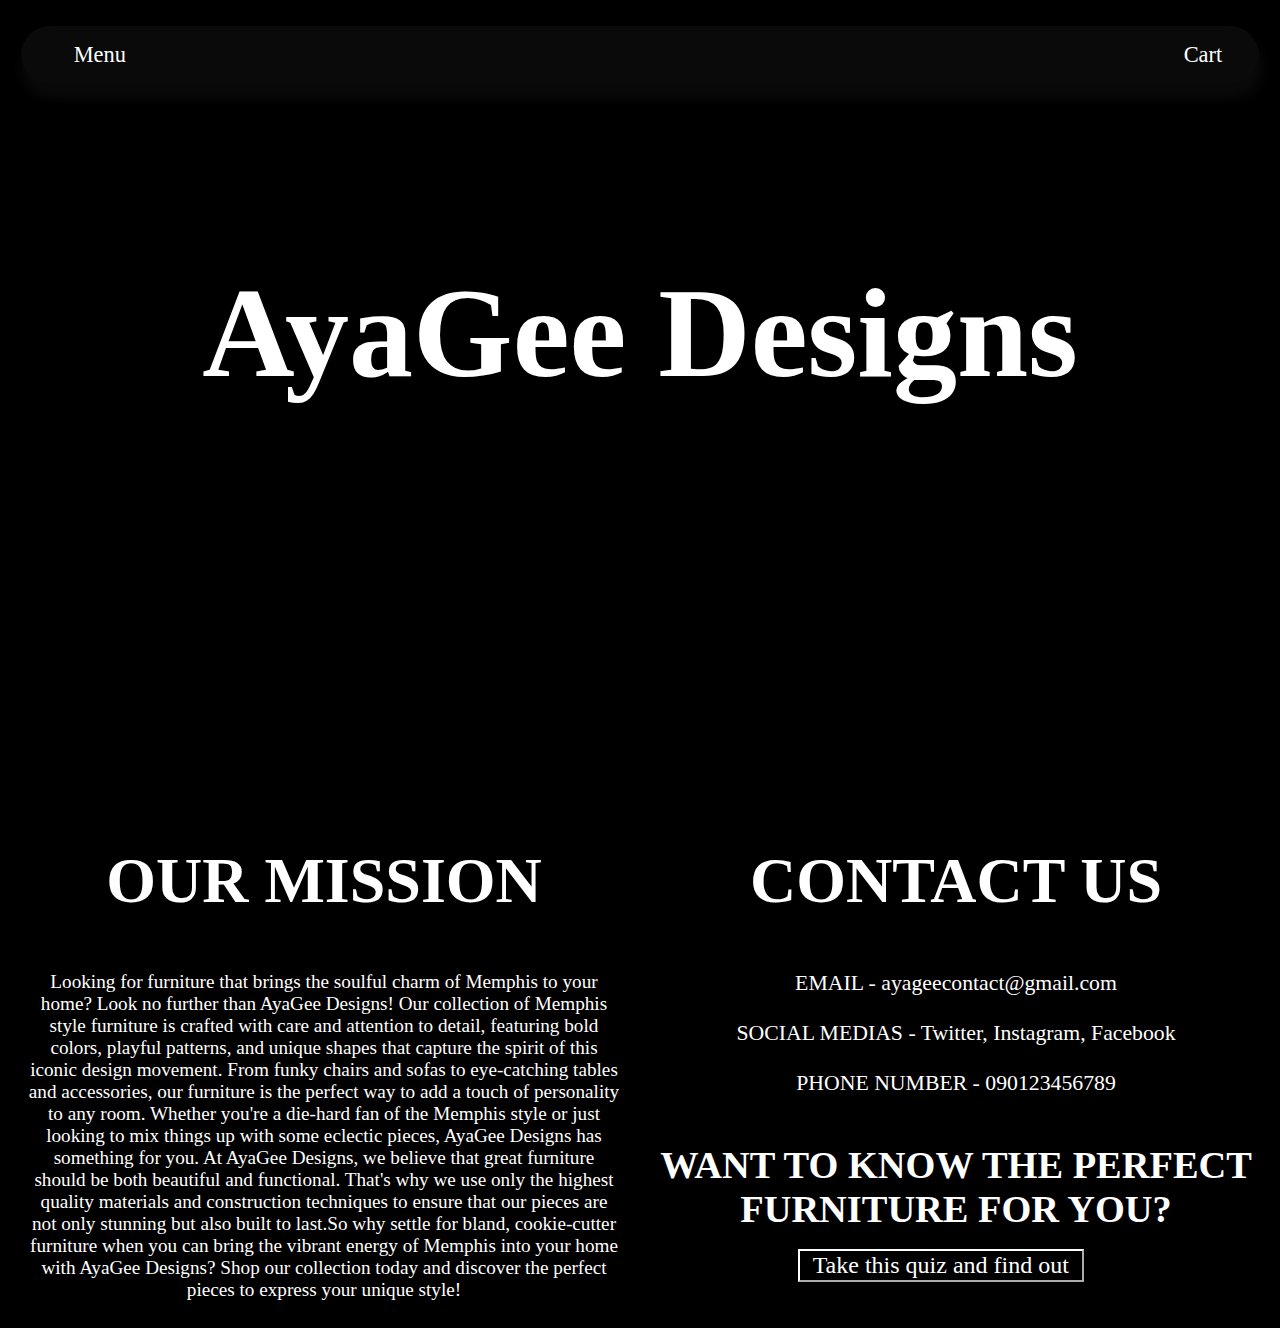
<file: index.html>
<head>
    <title>Homepage</title>
     <meta name="handheldfriendly" content="true">
  	<meta name="mobileoptimized" content="240">
  	<meta name="viewport" content="width=device-width,initial-scale=1">
  <link rel="stylesheet" href="index.css">
    </head>
<body>
  <div class="title">
  <br>
 <nav>
      <ul class="class-navigationbar">
<div class="dropdown">
  <button class="dropbtn">Menu</button>
        <div class="dropdown-content">
    <a href="index.html">Home</a>
    <a href="products.html">Products</a>
    <a href="abt.html">About Us</a>
    <a href="quiz1.html">Quiz!</a>
  </div>
  </ul>
       
  <a href="cart.html" class="split"> Cart</a>
      
    </nav>
  <h1 class="name">
 <br>AyaGee Designs<br><br><br>
   </h1>
   <div class="row">
  <div class="column">
    <h2>OUR MISSION</h2>
    <p class="paragraph">Looking for furniture that brings the soulful charm of Memphis to your home? Look no further than AyaGee Designs! Our collection of Memphis style furniture is crafted with care and attention to detail, featuring bold colors, playful patterns, and unique shapes that capture the spirit of this iconic design movement. From funky chairs and sofas to eye-catching tables and accessories, our furniture is the perfect way to add a touch of personality to any room. Whether you're a die-hard fan of the Memphis style or just looking to mix things up with some eclectic pieces, AyaGee Designs has something for you. At AyaGee Designs, we believe that great furniture should be both beautiful and functional. That's why we use only the highest quality materials and construction techniques to ensure that our pieces are not only stunning but also built to last.So why settle for bland, cookie-cutter furniture when you can bring the vibrant energy of Memphis into your home with AyaGee Designs? Shop our collection today and discover the perfect pieces to express your unique style!</p>
  </div>
  <div class="column">
    <h2>CONTACT US</h2>
    <p class="info">EMAIL - ayageecontact@gmail.com <br><br>
SOCIAL MEDIAS - Twitter, Instagram, Facebook<br><br>
      PHONE NUMBER - 090123456789<br><br></p>
<h3> WANT TO KNOW THE PERFECT FURNITURE FOR YOU?</h3><br>
       <a href="quiz1.html"><button>Take this quiz and find out</button></a><br><br>
</div>
</file>
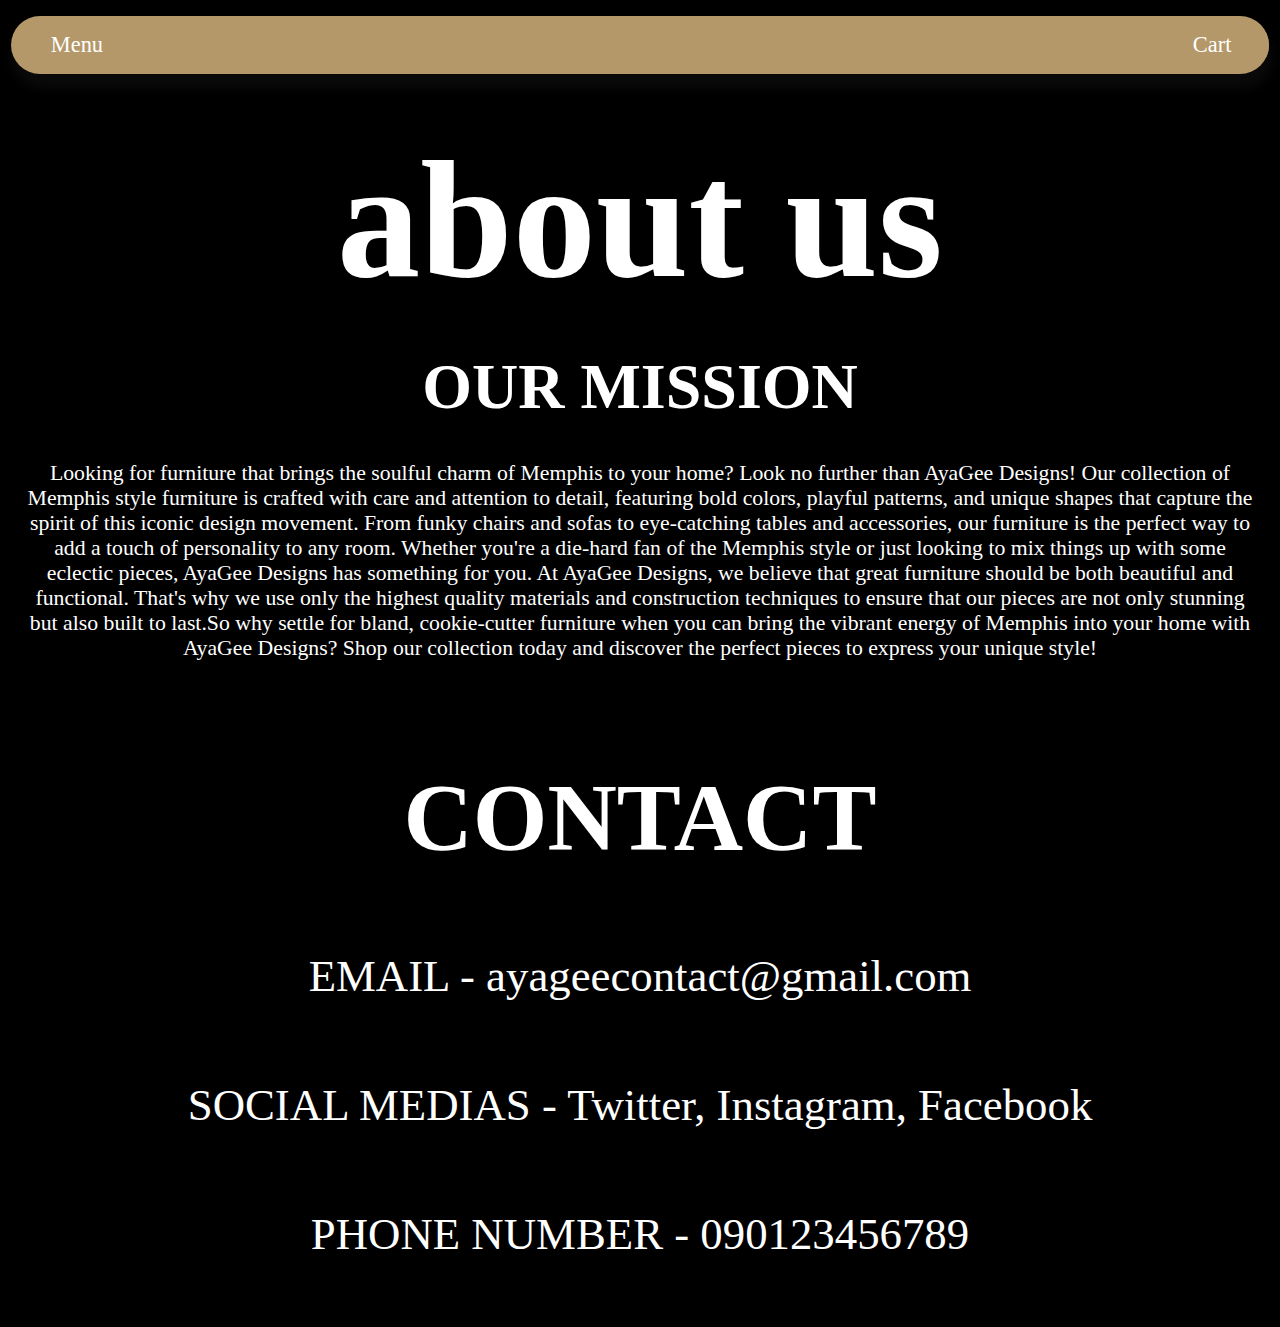
<file: abt us.html>
<link rel="stylesheet" type="text/css" href="home.css" />
<html>
  <head> 
    <title> AyaGee Designs About Us Page </title> 
  </head>
  <body>
  <div class="title">
    <br>
    <nav>
      <ul class="class-navigationbar">
<div class="dropdown">
  <button class="dropbtn">Menu</button>
        <div class="dropdown-content">
    <a href="#">Home</a>
    <a href="#">Products</a>
    <a href="#">About Us</a>
    <a href="#">Quiz!</a>
  </div>
  </ul>
       
  <a href="#" class="split"> Cart</a>
      
    </nav>
    <h1> about us </h1>
    <h2> OUR MISSION </h2>
    <p> Looking for furniture that brings the soulful charm of Memphis to your home? Look no further than AyaGee Designs! Our collection of Memphis style furniture is crafted with care and attention to detail, featuring bold colors, playful patterns, and unique shapes that capture the spirit of this iconic design movement. 
 From funky chairs and sofas to eye-catching tables and accessories, our furniture is the perfect way to add a touch of personality to any room. Whether you're a die-hard fan of the Memphis style or just looking to mix things up with some eclectic pieces, AyaGee Designs has something for you. 
At AyaGee Designs, we believe that great furniture should be both beautiful and functional. That's why we use only the highest quality materials and construction techniques to ensure that our pieces are not only stunning but also built to last.So why settle for bland, cookie-cutter furniture when you can bring the vibrant energy of Memphis into your home with AyaGee Designs? Shop our collection today and discover the perfect pieces to express your unique style! </p> 
    
    <div class="title2">
      <h1 class="contact"> CONTACT </h1>
      <aside class="asd1"> EMAIL - ayageecontact@gmail.com </aside> 
      <aside class="asd2"> SOCIAL MEDIAS - Twitter, Instagram, Facebook </aside> 
      <aside class="asd3"> PHONE NUMBER - 090123456789 </aside> 
      </body>
</file>
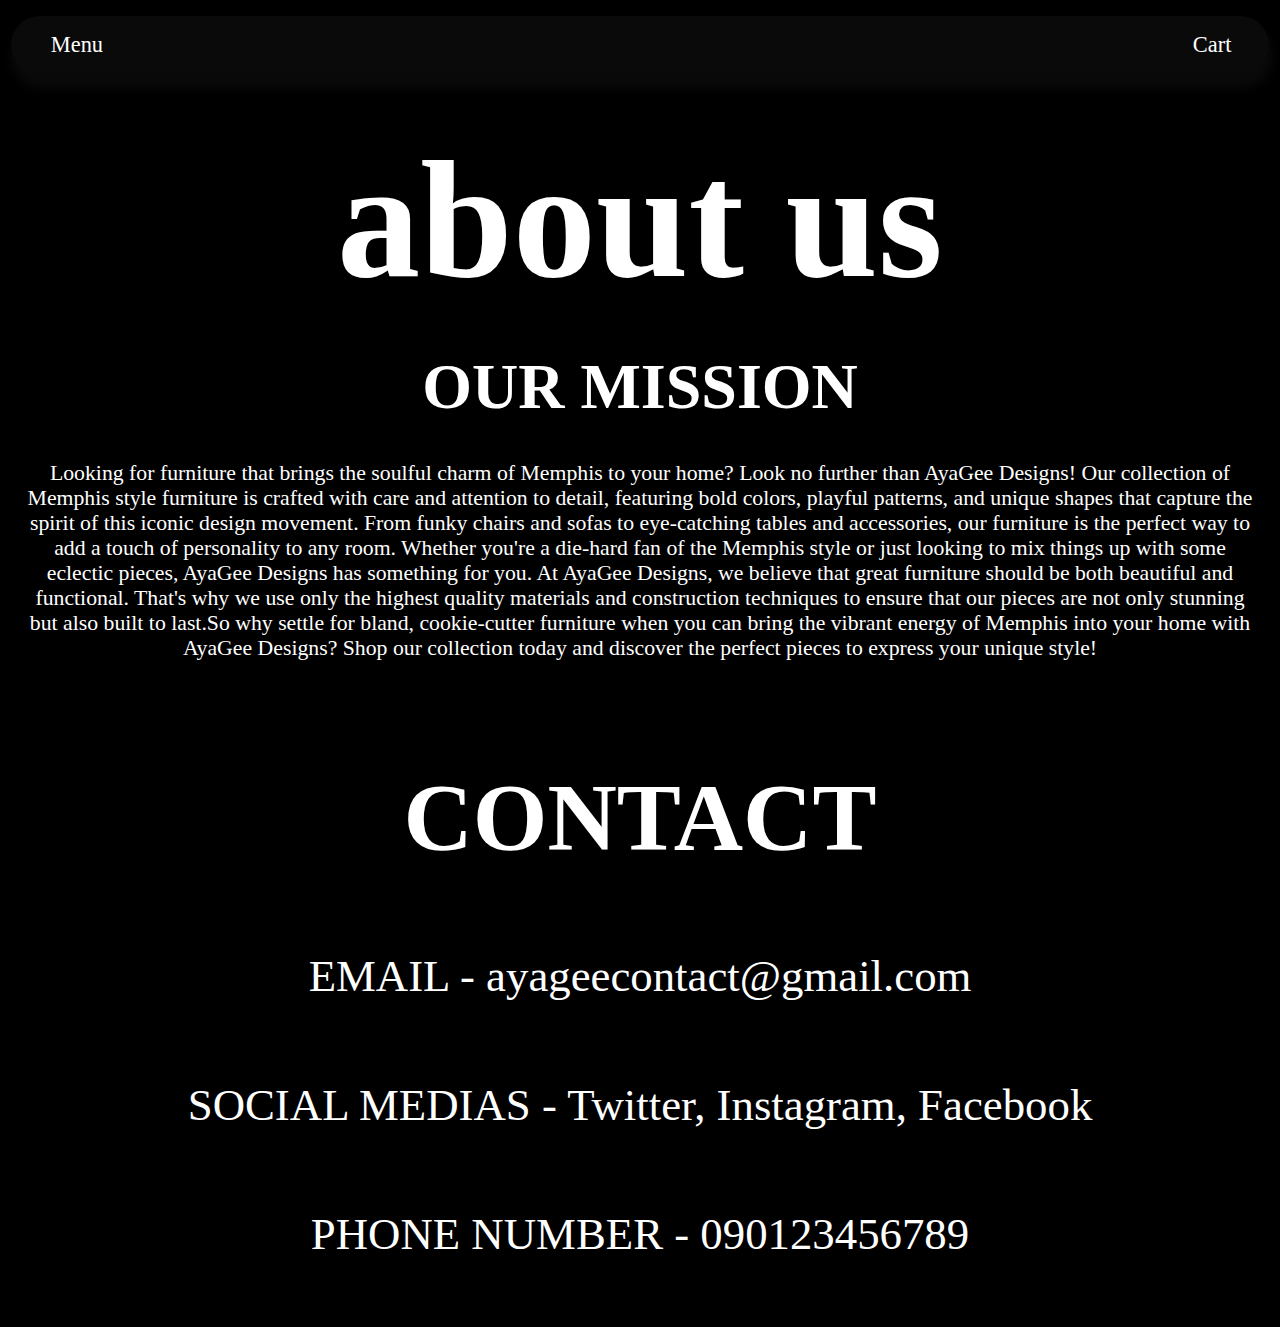
<file: abt.html>
<html>
  <head> 
    <title> AyaGee Designs About Us Page </title> 
    <link rel="stylesheet" href="abt.css">
    <meta name="handheldfriendly" content="true">
  	<meta name="mobileoptimized" content="240">
  	<meta name="viewport" content="width=device-width,initial-scale=1">
  </head>
  <body>
  <div class="title">
    <br>
    <nav>
      <ul class="class-navigationbar">
<div class="dropdown">
  <button class="dropbtn">Menu</button>
        <div class="dropdown-content">
    <a href="index.html">Home</a>
    <a href="products.html">Products</a>
    <a href="abt.html">About Us</a>
    <a href="quiz1.html">Quiz!</a>
  </div>
  </ul>
       
  <a href="cart.html" class="split"> Cart</a>
      
    </nav>
    <h1> about us </h1>
    <h2> OUR MISSION </h2>
    <p> Looking for furniture that brings the soulful charm of Memphis to your home? Look no further than AyaGee Designs! Our collection of Memphis style furniture is crafted with care and attention to detail, featuring bold colors, playful patterns, and unique shapes that capture the spirit of this iconic design movement. 
 From funky chairs and sofas to eye-catching tables and accessories, our furniture is the perfect way to add a touch of personality to any room. Whether you're a die-hard fan of the Memphis style or just looking to mix things up with some eclectic pieces, AyaGee Designs has something for you. 
At AyaGee Designs, we believe that great furniture should be both beautiful and functional. That's why we use only the highest quality materials and construction techniques to ensure that our pieces are not only stunning but also built to last.So why settle for bland, cookie-cutter furniture when you can bring the vibrant energy of Memphis into your home with AyaGee Designs? Shop our collection today and discover the perfect pieces to express your unique style! </p> 
    
    <div class="title2">
      <h1 class="contact"> CONTACT </h1>
      <aside class="asd1"> EMAIL - ayageecontact@gmail.com </aside> 
      <aside class="asd2"> SOCIAL MEDIAS - Twitter, Instagram, Facebook </aside> 
      <aside class="asd3"> PHONE NUMBER - 090123456789 </aside> 
     
      </body>
       <script type="text/javascript" src="abt.js"></script>
</file>
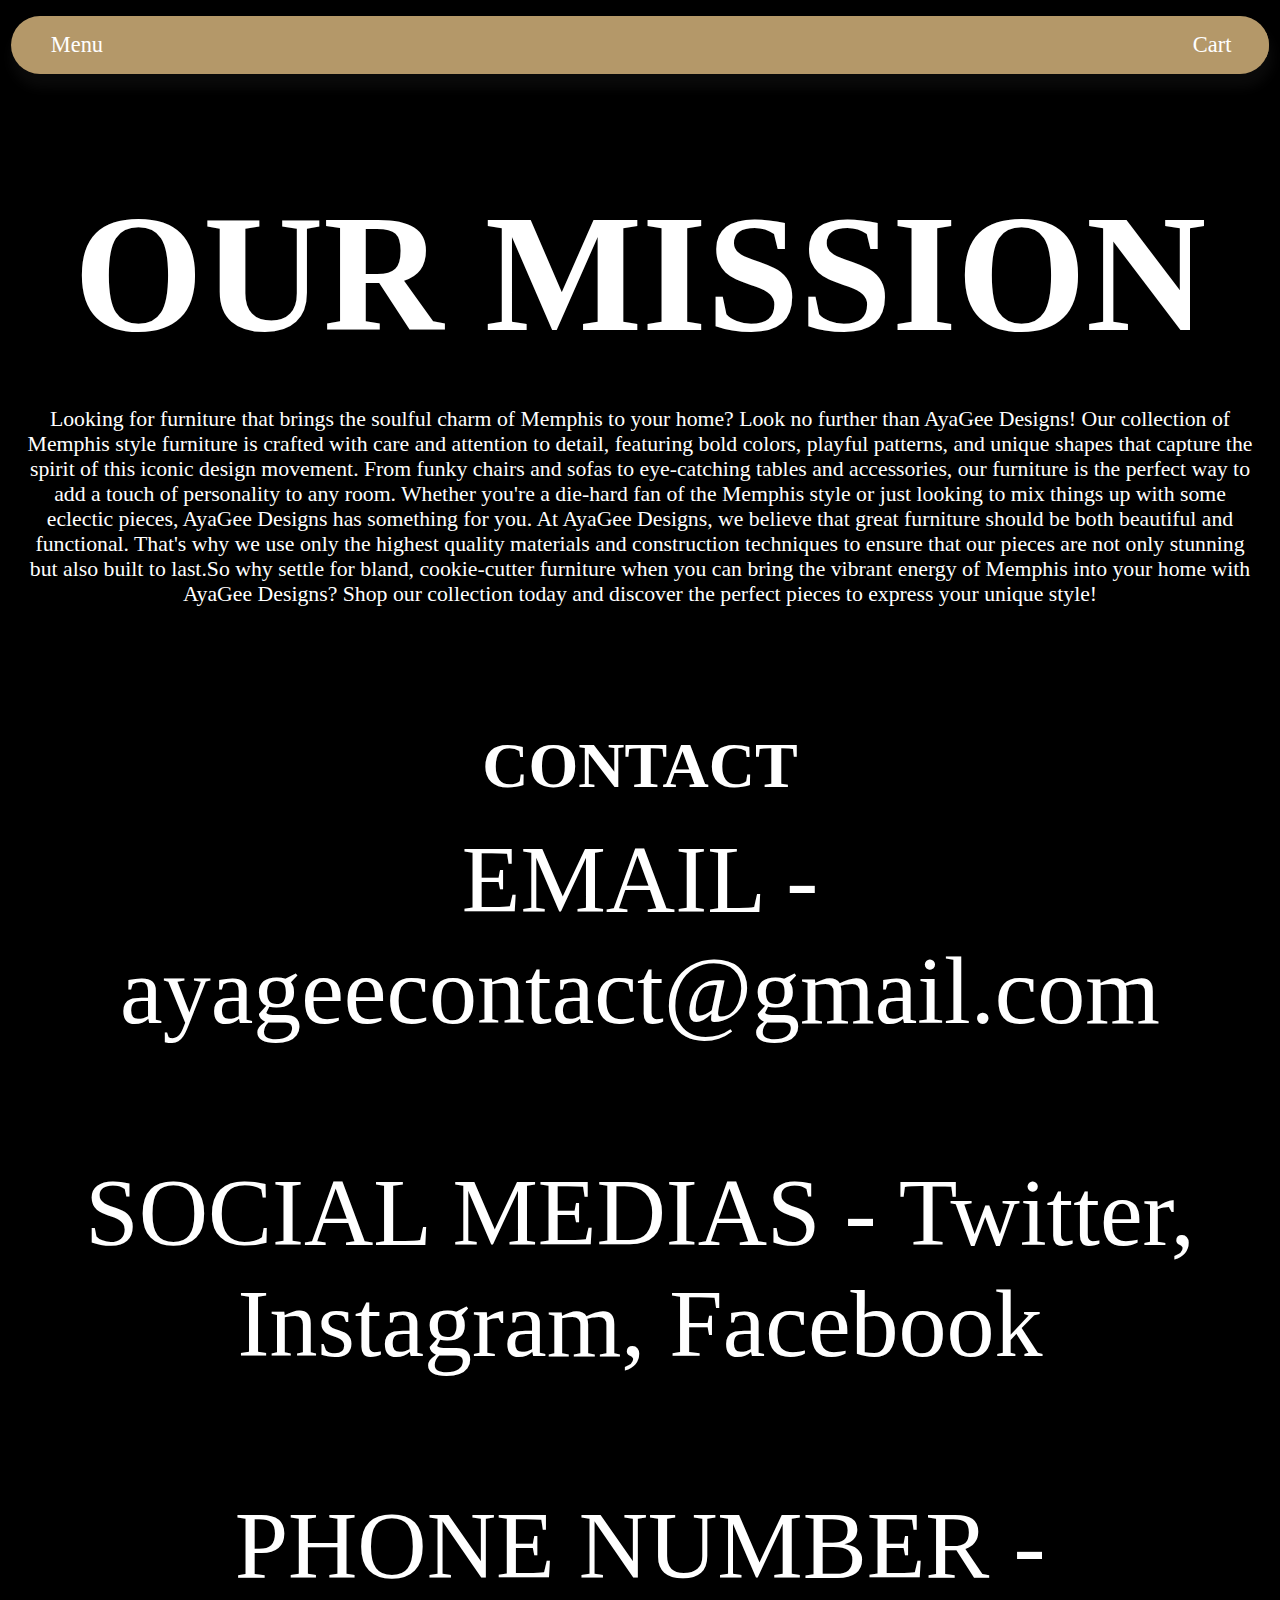
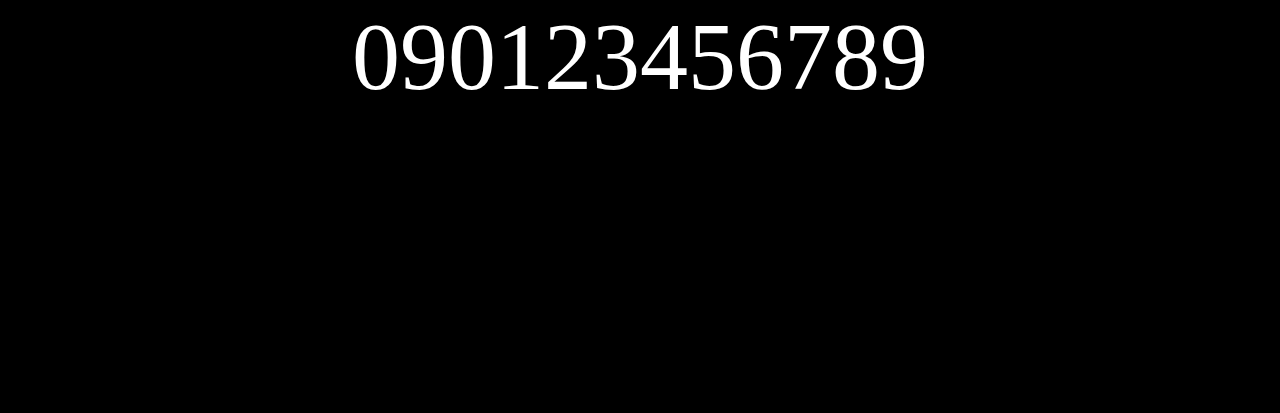
<file: home.html>
<head>
    <title>Homepage</title>
     <meta name="handheldfriendly" content="true">
  	<meta name="mobileoptimized" content="240">
  	<meta name="viewport" content="width=device-width,initial-scale=1">
  <link rel="stylesheet" href="home.css">
    </head>
<body>
 <div class="title">
  <br>
 <nav>
      <ul class="class-navigationbar">
<div class="dropdown">
  <button class="dropbtn">Menu</button>
        <div class="dropdown-content">
    <a href="home.html">Home</a>
    <a href="products.html">Products</a>
    <a href="index.html">About Us</a>
    <a href="quiz1.html">Quiz!</a>
  </div>
  </ul>
       
  <a href="cart.html" class="split"> Cart</a>
      
    </nav>
    <div class="name">
  <br><br><b>AyaGee Designs</b>
      </div>
  <div class="mission"><h1> OUR MISSION </h1>
    <p class="paragraph"> Looking for furniture that brings the soulful charm of Memphis to your home? Look no further than AyaGee Designs! Our collection of Memphis style furniture is crafted with care and attention to detail, featuring bold colors, playful patterns, and unique shapes that capture the spirit of this iconic design movement. 
 From funky chairs and sofas to eye-catching tables and accessories, our furniture is the perfect way to add a touch of personality to any room. Whether you're a die-hard fan of the Memphis style or just looking to mix things up with some eclectic pieces, AyaGee Designs has something for you. 
At AyaGee Designs, we believe that great furniture should be both beautiful and functional. That's why we use only the highest quality materials and construction techniques to ensure that our pieces are not only stunning but also built to last.So why settle for bland, cookie-cutter furniture when you can bring the vibrant energy of Memphis into your home with AyaGee Designs? Shop our collection today and discover the perfect pieces to express your unique style! </p> 
    </div>
    <div class="contact">
  <h2> CONTACT</h2>EMAIL - ayageecontact@gmail.com 
 <br><br>SOCIAL MEDIAS - Twitter, Instagram, Facebook
   <br> <br>PHONE NUMBER - 090123456789 <br><br><br>
      <div>
      </body>
</file>
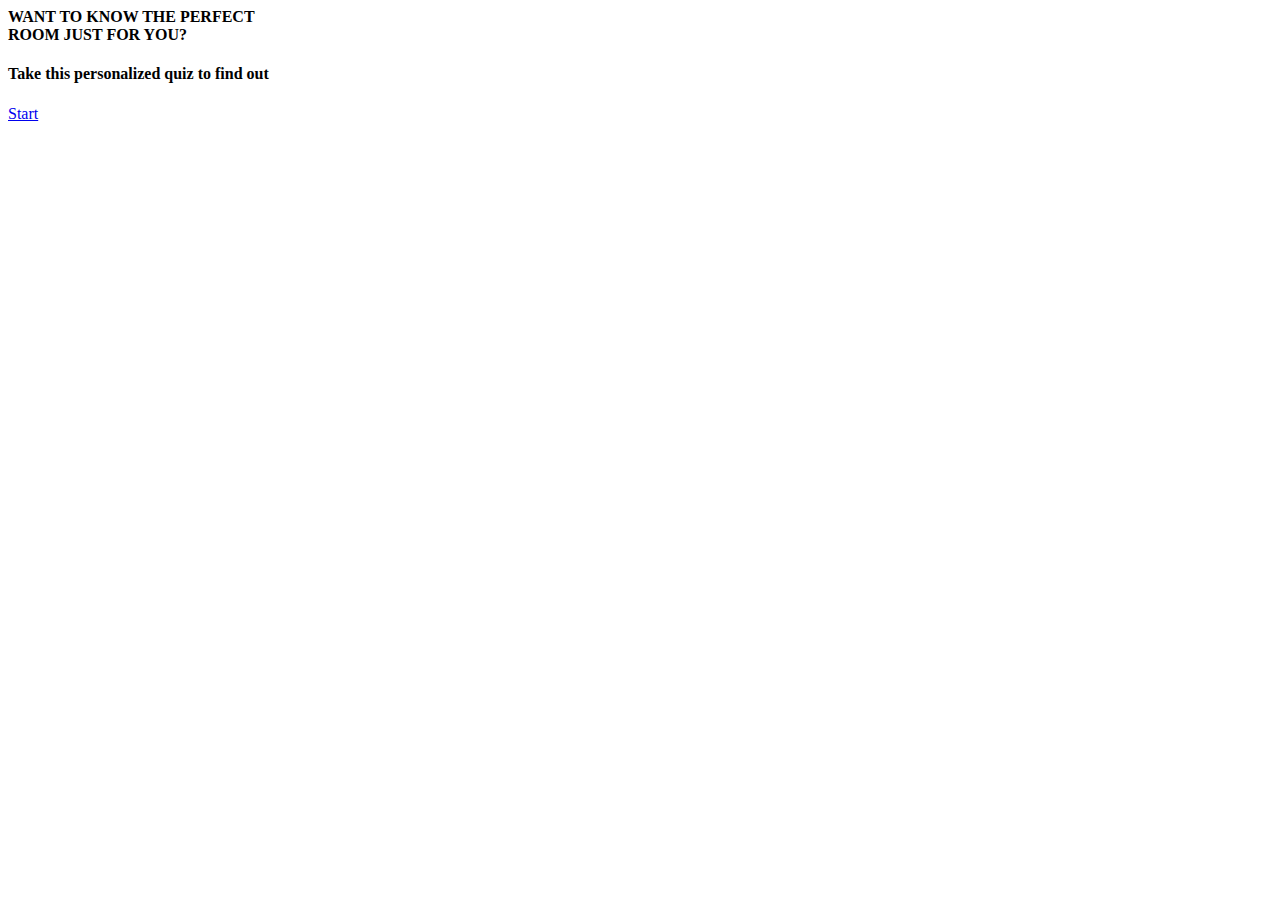
<file: quiz.html>
<html>
  <head>
    <title>Want to know the perfect style for you?</title>
     <meta name="handheldfriendly" content="true">
  	<meta name="mobileoptimized" content="240">
  	<meta name="viewport" content="width=device-width,initial-scale=1">
    </head>
  <body>
    <div class="container">
  <b>WANT TO KNOW THE PERFECT<br>ROOM JUST FOR YOU?</b>
</div>
  <h4>Take this personalized quiz to find out</h4>
    <a href="quiz2.html" title="Quiz page">Start</a>
    </body>
  </html>
</file>
<file: index.css>
.title{
  background-image:url("https://i.postimg.cc/V61GWvZk/Copy-of-Design-Cri-B-General-Product-Webpage-prototype-1-Geethika-Tatineni.png");
  background-repeat: no-repeat;
  background-size: 100%;
  padding: 0px;
  margin: 0px;
  border: 0px;
}
body {
  background-color:black;
}
.dropbtn {
  color: white;
  padding: 0%;
  font-size: 140%;
  font-family:georgia;
  border: none;
  background-color: rgb(10, 10, 10);
  cursor:pointer;
}
.dropdown {
  position: relative;
 	list-style: none;
 	display: inline-block;
}
.dropdown-content {
  display: none;
  position: relative;
  background-color: #f1f1f1;
  min-width: 100%;
  box-shadow: 0px 8px 16px 0px rgb(10, 10, 10);
  z-index: 1;
}
.dropdown-content a {
  color: black;
  font-family:georgia;
  padding: 2px 2px;
  text-decoration: none;
  display: ruby;
}
.dropdown-content a:hover {
  background-color: white;
}
.dropdown:hover .dropdown-content {
  display: inline;
}
nav {
  display: flex;
  flex-wrap: wrap;
  align-items: center;
  background-color: rgb(10, 10, 10);
  justify-content: space-between;
  overflow:auto;
  padding: 0px 0px;
  padding-left:0px;
  padding-right:0%;
  border-radius:900px;
  box-shadow: 2px 12px 12px 2px rgb(10, 10, 10);
  width:98%;
  margin-left:1%;
}  
 ul li {
   position: relative;
   margin: 15px 20px;
   list-style: none;
   display: inline;
   padding:2px;
   font-size:140%;
   font-family: georgia;
}

ul li a{
text-decoration: none; 
cursor: pointer;
color: rgb(255, 255, 255);
}
ul li a:hover {
  background-color:white;
}
.split {
  float: right;
  background-color: rgb(10, 10, 10);
  color: white;
  font-family:georgia;
  font-size:140%;
  padding-right:3%;
  text-decoration:none;
}
.name{
color:white;
  font-family:Georgia;
  font-size:800%;
  text-align:center;
  margin:29px;
  border:0px;
  padding:0px;
}

.row {
  background-image:url("https://i.postimg.cc/d1DNDphq/Copy-of-Design-Cri-B-General-Product-Webpage-prototype-1-Geethika-Tatineni.png");
  background-repeat: no-repeat;
  background-size: 100%;
  padding: 0px;
  margin: 0px;
  border: 0px;
}
.column {
  float:left;
  width:50%;
}
.row:after {
  content: "";
  display: table;
  clear: both;
}
h2 {
  font-size: 5vw;
  text-align: center;
  font-family: georgia;
  color: white;
  margin-top:18%;
}
.paragraph {
  color:white;
  font-family:georgia;
  font-size:1.5vw;
  text-align:center;
  margin:3%;
}
.info {
  color:white;
  font-family:georgia;
  font-size:1.7vw;
  text-align:center;
  margin-top:3%;
}
h3 {
  color:white;
  font-family:georgia;
  font-size:3vw;
  text-align:center;
  margin:0px;
  padding:0px;
  border:0px;
}
button {
  text-align: center;
  color:white;
  font-family:georgia;
  font-size:150%;
  background-color:black;
  border-color:white;;
  padding-left:2%;
  padding-right:2%;
  margin-left:25%;
}
</file>
<file: home.css>
body {
  background-color:black;
} 
.dropbtn {
  color: white;
  padding: 0%;
  font-size: 140%;
  font-family:georgia;
  border: none;
  background-color: rgb(180, 152, 105);
  cursor:pointer;
}
.dropdown {
  position: relative;
 	list-style: none;
 	display: inline-block;
}
.dropdown-content {
  display: none;
  position: relative;
  background-color: #f1f1f1;
  min-width: 100%;
  box-shadow: 0px 8px 16px 0px rgb(180, 152, 105);
  z-index: 1;
}
.dropdown-content a {
  color: black;
  font-family:georgia;
  padding: 2px 2px;
  text-decoration: none;
  display: ruby;
}
.dropdown-content a:hover {
  background-color: rgb(180, 152, 105);
}
.dropdown:hover .dropdown-content {
  display: inline;
}
nav {
  display: flex;
  flex-wrap: wrap;
  align-items: center;
  background-color: rgb(180, 152, 105);
  justify-content: space-between;
  overflow:auto;
  padding: 0px 0px;
  padding-left:0px;
  padding-right:0%;
  border-radius:900px;
  box-shadow: 2px 12px 12px 2px rgb(10, 10, 10);
  width:98%;
  margin-left:1%;
}  
 ul li {
  			position: relative;
  			margin: 15px 20px;
  			list-style: none;
  			display: inline;
  			padding:2px;
  			font-size:140%;
  			font-family: georgia;
}

ul li a{
text-decoration: none; 
cursor: pointer;
color: rgb(255, 255, 255);
}
ul li a:hover {
   			background-color: rgb(129, 123, 123);
}
.split {
  float: right;
  background-color: rgb(180, 152, 105);
  color: white;
  font-family:georgia;
  font-size:140%;
  padding-right:3%;
  text-decoration:none;
}

h1 {
  font-size: 13vw;
  text-align: center;
  font-family: georgia;
  color: white;
  padding-top: 4%;
   padding-bottom:1%;
  margin: 0%;
  border: 0%;
}
h2 {
  font-size: 5vw;
  text-align: center;
  font-family: georgia;
  color: white;
  padding: 13px;
  margin: 8px;
  border:0px;
}
p {
  font-size: 1.7vw;
  text-align: center;
  font-family: georgia;
  color: white;
  padding: 10px;
  margin:14px;
  border:0px;
}

.title {
  background-image: url(https://i.ibb.co/DrCZLLZ/abtuspgbckgrnd1.jpg);
  background-repeat: no-repeat;
  background-size: 100%;
  padding: 0px;
  margin: -10px;
  border: 0px;
}
div.title2 {
  background-image: url(https://i.ibb.co/NrYFg6y/abtuspgbckgrnd2.jpg);
  background-repeat: no-repeat;
  background-size: 100%;
  padding: 0px;
  margin: 0px;
  border: 0px;
}
.contact {
  color:white;
  font-family:georgia;
  text-align:center;
  font-size:7.5vw;
  padding:6%;
  margin:0px;
  border:0px;
}
.asd1 {
  color: white;
  font-family:georgia;
  font-size:3.5vw;
  text-align:center;
  padding-left:0%;
  margin:0%;
  border:0%;
  width: 100%;
}
.asd2 {
  color:white;
  font-size:3.5vw;
  font-family:georgia;
  text-align:center;
  padding-top:6%;
  margin:0%;
  border:0%;
  width: 100%;
}
.asd3 {
  color:white;
  font-family:georgia;
  font-size:3.5vw;
  text-align:center;
  padding-top:6%;
  padding-bottom:5%;
  margin:0%;
  border:0%;
  width: 100%;
}
</file>
<file: abt.css>
body {
  background-color:black;
} 
.dropbtn {
  color: white;
  padding: 0%;
  font-size: 140%;
  font-family:georgia;
  border: none;
  background-color: rgb(10, 10, 10);
  cursor:pointer;
}
.dropdown {
  position: relative;
 	list-style: none;
 	display: inline-block;
}
.dropdown-content {
  display: none;
  position: relative;
  background-color: #f1f1f1;
  min-width: 100%;
  box-shadow: 0px 8px 16px 0px rgb(10, 10, 10);
  z-index: 1;
}
.dropdown-content a {
  color: black;
  font-family:georgia;
  padding: 2px 2px;
  text-decoration: none;
  display: ruby;
}
.dropdown-content a:hover {
  background-color: white;
}
.dropdown:hover .dropdown-content {
  display: inline;
}
nav {
  display: flex;
  flex-wrap: wrap;
  align-items: center;
  background-color: rgb(10, 10, 10);
  justify-content: space-between;
  overflow:auto;
  padding: 0px 0px;
  padding-left:0px;
  padding-right:0%;
  border-radius:900px;
  box-shadow: 2px 12px 12px 2px rgb(10, 10, 10);
  width:98%;
  margin-left:1%;
}  
 ul li {
  			position: relative;
  			margin: 15px 20px;
  			list-style: none;
  			display: inline;
  			padding:2px;
  			font-size:140%;
  			font-family: georgia;
}

ul li a{
text-decoration: none; 
cursor: pointer;
color: rgb(255, 255, 255);
}
ul li a:hover {
   			background-color:white;
}
.split {
  float: right;
  background-color: rgb(10, 10, 10);
  color: white;
  font-family:georgia;
  font-size:140%;
  padding-right:3%;
  text-decoration:none;
}

h1 {
  font-size: 13vw;
  text-align: center;
  font-family: georgia;
  color: white;
  padding-top: 4%;
   padding-bottom:1%;
  margin: 0%;
  border: 0%;
}
h2 {
  font-size: 5vw;
  text-align: center;
  font-family: georgia;
  color: white;
  padding: 13px;
  margin: 8px;
  border:0px;
}
p {
  font-size: 1.7vw;
  text-align: center;
  font-family: georgia;
  color: white;
  padding: 10px;
  margin:14px;
  border:0px;
}

.title {
  background-image: url(https://i.postimg.cc/L6cTqQc2/1.jpg);
  background-repeat: no-repeat;
  background-size: 100%;
  padding: 0px;
  margin: -10px;
  border: 0px;
}
div.title2 {
  background-image: url(https://i.postimg.cc/8Pxm9X4x/3.jpg);
  background-repeat: no-repeat;
  background-size: 100%;
  padding: 0px;
  margin: 0px;
  border: 0px;
}
.contact {
  color:white;
  font-family:georgia;
  text-align:center;
  font-size:7.5vw;
  padding:6%;
  margin:0px;
  border:0px;
}
.asd1 {
  color: white;
  font-family:georgia;
  font-size:3.5vw;
  text-align:center;
  padding-left:0%;
  margin:0%;
  border:0%;
  width: 100%;
}
.asd2 {
  color:white;
  font-size:3.5vw;
  font-family:georgia;
  text-align:center;
  padding-top:6%;
  margin:0%;
  border:0%;
  width: 100%;
}
.asd3 {
  color:white;
  font-family:georgia;
  font-size:3.5vw;
  text-align:center;
  padding-top:6%;
  padding-bottom:5%;
  margin:0%;
  border:0%;
  width: 100%;
}
</file>
